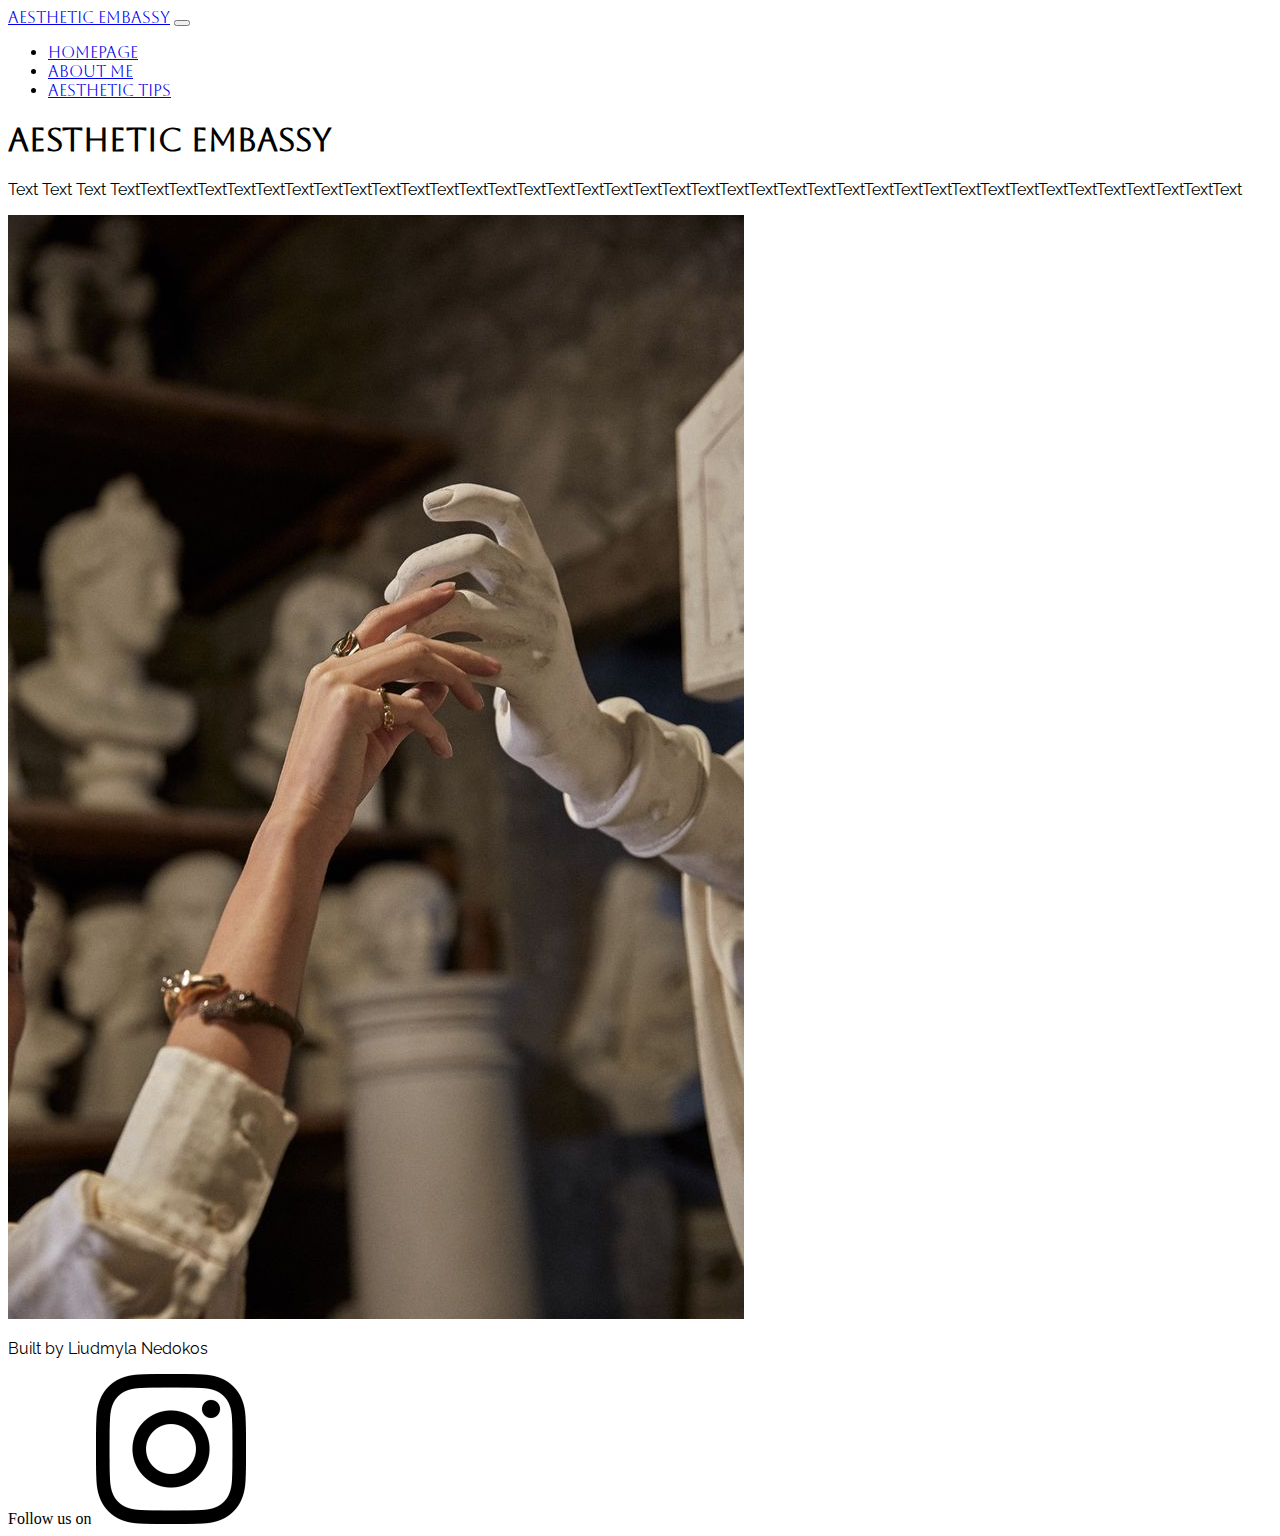
<file: index.html>
<!DOCTYPE html>
<html lang="en">
<head>
    <meta charset="UTF-8">
    <meta http-equiv="X-UA-Compatible" content="IE=edge">
    <meta name="viewport" content="width=device-width, initial-scale=1.0">
    <link rel="stylesheet" href="style.css">
    <link
      href="https://cdn.jsdelivr.net/npm/bootstrap@5.3.0-alpha1/dist/css/bootstrap.min.css"
      rel="stylesheet"
      integrity="sha384-GLhlTQ8iRABdZLl6O3oVMWSktQOp6b7In1Zl3/Jr59b6EGGoI1aFkw7cmDA6j6gD"
      crossorigin="anonymous"
    />
    <script
      src="https://cdn.jsdelivr.net/npm/bootstrap@5.3.0-alpha1/dist/js/bootstrap.bundle.min.js"
      integrity="sha384-w76AqPfDkMBDXo30jS1Sgez6pr3x5MlQ1ZAGC+nuZB+EYdgRZgiwxhTBTkF7CXvN"
      crossorigin="anonymous"
    ></script>
    <link rel="preconnect" href="https://fonts.googleapis.com">
<link rel="preconnect" href="https://fonts.gstatic.com" crossorigin>
<link href="https://fonts.googleapis.com/css2?family=Aboreto&family=Raleway:ital,wght@1,100&display=swap" rel="stylesheet">
<title>Aesthetic Embassy</title>
</head>
<body>
    <nav class="navbar navbar-expand-lg bg-body-tertiary">
  <div class="container-fluid">
    <a class="navbar-brand" href="index.html">Aesthetic Embassy</a>
    <button class="navbar-toggler" type="button" data-bs-toggle="collapse" data-bs-target="#navbarSupportedContent" aria-controls="navbarSupportedContent" aria-expanded="false" aria-label="Toggle navigation">
      <span class="navbar-toggler-icon"></span>
    </button>
    <div class="collapse navbar-collapse" id="navbarSupportedContent">
      <ul class="navbar-nav me-auto mb-2 mb-lg-0">
        <li class="nav-item">
          <a class="nav-link active" aria-current="page" href="index.html">Homepage</a>
        </li>
        <li class="nav-item">
          <a class="nav-link " aria-current="page" href="about.html">About me</a>
        </li>
        <li class="nav-item">
          <a class="nav-link " aria-current="page" href="info.html">Aesthetic Tips</a>
        </li>
        </div>
  </div>
</nav>
<h1>
    Aesthetic Embassy
</h1>
<p>
    Text Text Text TextTextTextTextTextTextTextTextTextTextTextTextTextTextTextTextTextTextTextTextTextTextTextTextTextTextTextTextTextTextTextTextTextTextTextTextTextTextText
</p>
<img src="images/museum-hand.jpg" alt="">
<footer>
   <p> Built by Liudmyla Nedokos</p>
   Follow us on <a href="https://www.instagram.com/lyumina.n/" target="_blank"><img src="images/ig-logo.png" alt="Instagram" ></a> 
</footer>
</body>
</html>
</file>
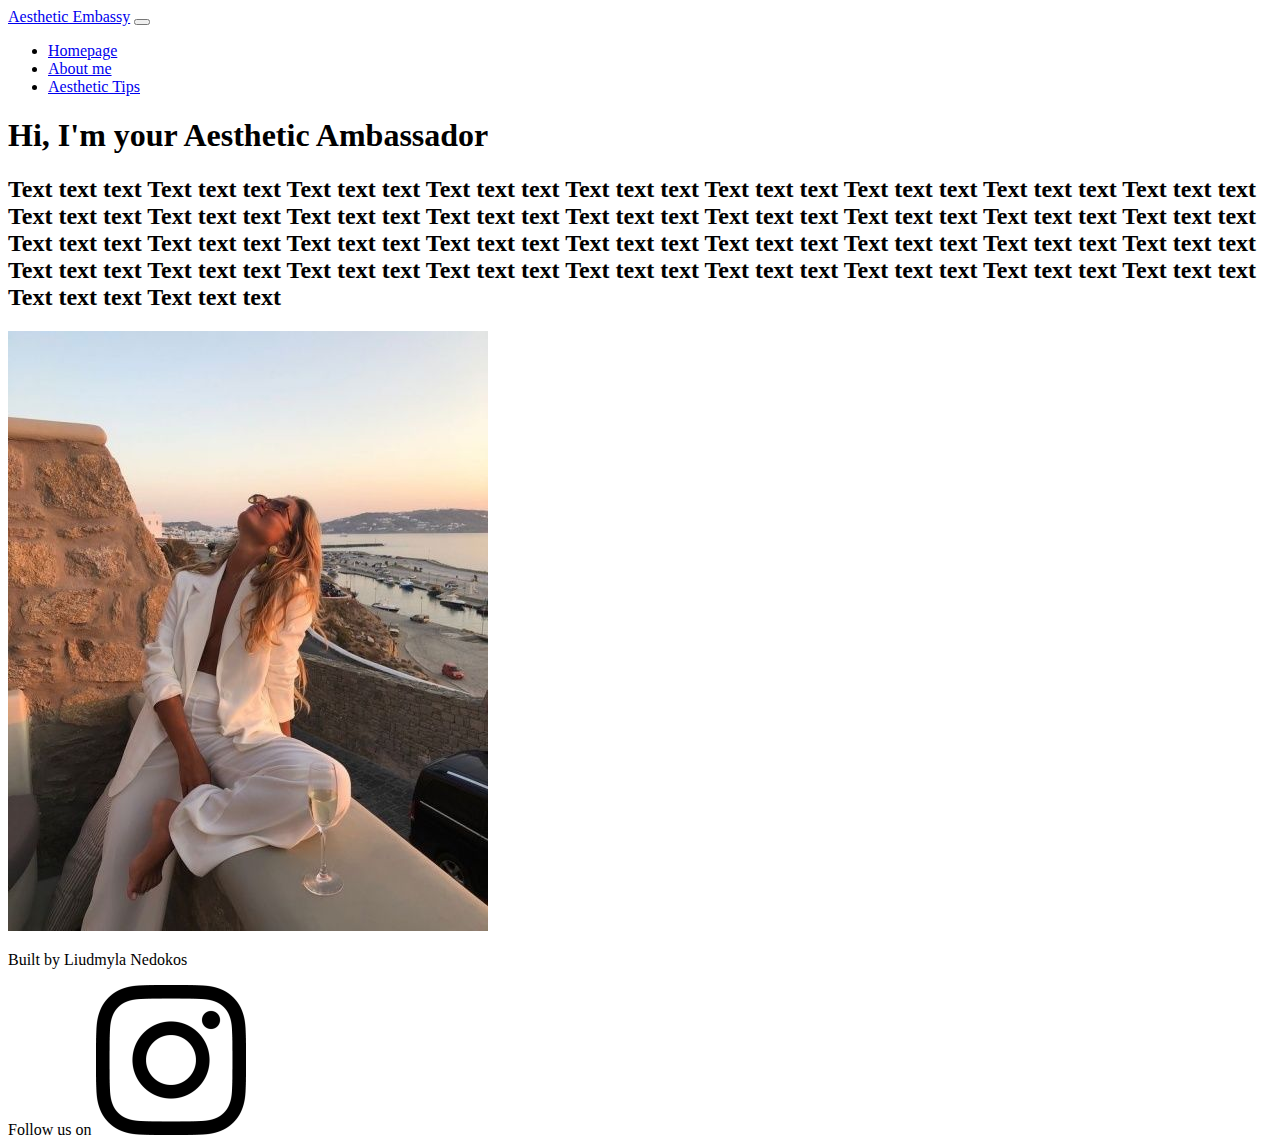
<file: about.html>
<!DOCTYPE html>
<html lang="en">
<head>
    <meta charset="UTF-8">
    <meta http-equiv="X-UA-Compatible" content="IE=edge">
    <meta name="viewport" content="width=device-width, initial-scale=1.0">
    <link
      href="https://cdn.jsdelivr.net/npm/bootstrap@5.3.0-alpha1/dist/css/bootstrap.min.css"
      rel="stylesheet"
      integrity="sha384-GLhlTQ8iRABdZLl6O3oVMWSktQOp6b7In1Zl3/Jr59b6EGGoI1aFkw7cmDA6j6gD"
      crossorigin="anonymous"
    />
    <script
      src="https://cdn.jsdelivr.net/npm/bootstrap@5.3.0-alpha1/dist/js/bootstrap.bundle.min.js"
      integrity="sha384-w76AqPfDkMBDXo30jS1Sgez6pr3x5MlQ1ZAGC+nuZB+EYdgRZgiwxhTBTkF7CXvN"
      crossorigin="anonymous"
    ></script>
    <link rel="preconnect" href="https://fonts.googleapis.com">
<link rel="preconnect" href="https://fonts.gstatic.com" crossorigin>
<link href="https://fonts.googleapis.com/css2?family=Aboreto&display=swap" rel="stylesheet">
    <title>Liudmyla Aesthetic Ambassador</title>
</head>
<body>
    <nav class="navbar navbar-expand-lg bg-body-tertiary">
  <div class="container-fluid">
    <a class="navbar-brand" href="index.html">Aesthetic Embassy</a>
    <button class="navbar-toggler" type="button" data-bs-toggle="collapse" data-bs-target="#navbarSupportedContent" aria-controls="navbarSupportedContent" aria-expanded="false" aria-label="Toggle navigation">
      <span class="navbar-toggler-icon"></span>
    </button>
    <div class="collapse navbar-collapse" id="navbarSupportedContent">
      <ul class="navbar-nav me-auto mb-2 mb-lg-0">
        <li class="nav-item">
          <a class="nav-link" aria-current="page" href="index.html">Homepage</a>
        </li>
        <li class="nav-item">
          <a class="nav-link active" aria-current="page" href="about.html">About me</a>
        </li>
        <li class="nav-item">
          <a class="nav-link " aria-current="page" href="info.html">Aesthetic Tips</a>
        </li>
        </div>
  </div>
</nav>
<h1>
    Hi, I'm your Aesthetic Ambassador
</h1>
<h2>
    Text text text Text text text Text text text Text text text Text text text Text text text Text text text Text text text Text text text Text text text Text text text Text text text Text text text Text text text Text text text Text text text Text text text Text text text Text text text Text text text Text text text Text text text Text text text Text text text Text text text Text text text Text text text Text text text Text text text Text text text Text text text Text text text Text text text Text text text Text text text Text text text Text text text Text text text 
</h2>
<p>
    <img src="images/about-me.jpg" alt="About me">
</p>
<footer>
   <p> Built by Liudmyla Nedokos</p>
   Follow us on <a href="https://www.instagram.com/lyumina.n/" target="_blank"><img src="images/ig-logo.png" alt="Instagram" ></a> 
</footer>
</body>
</html>
</file>
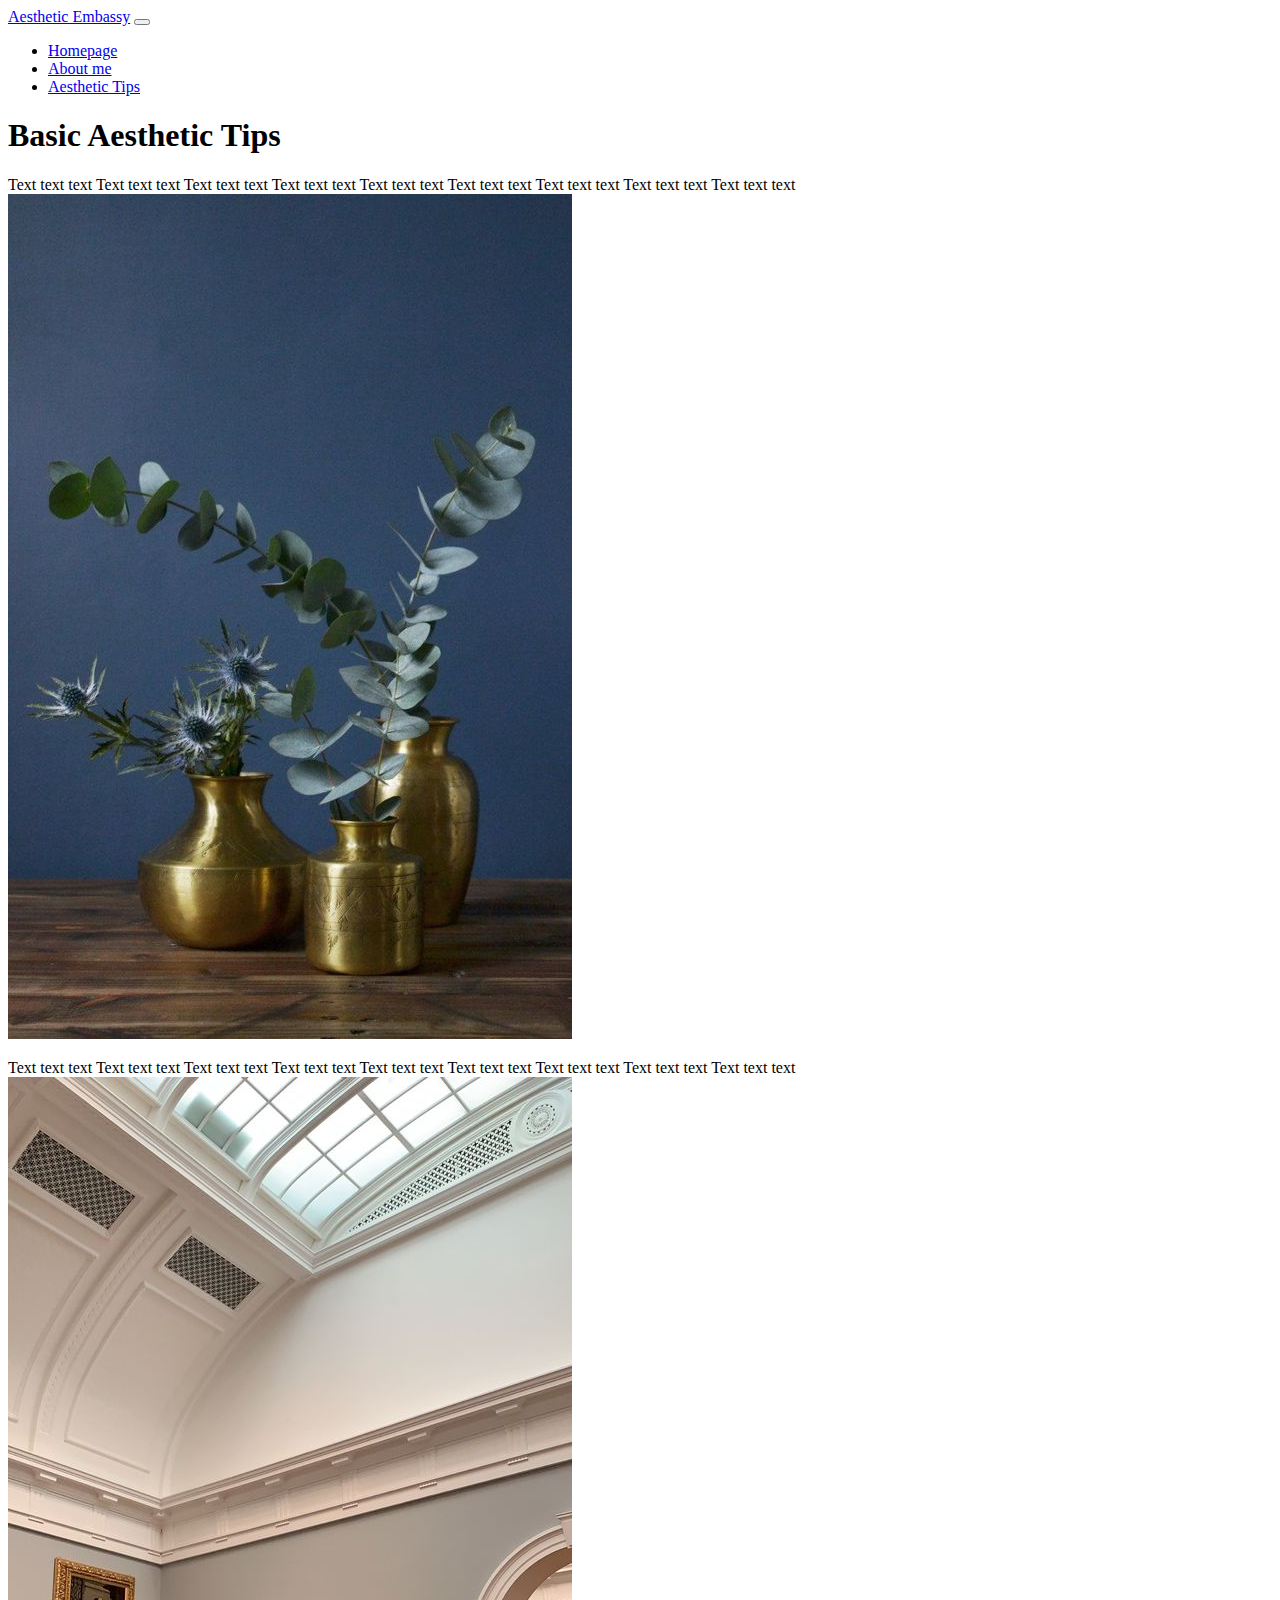
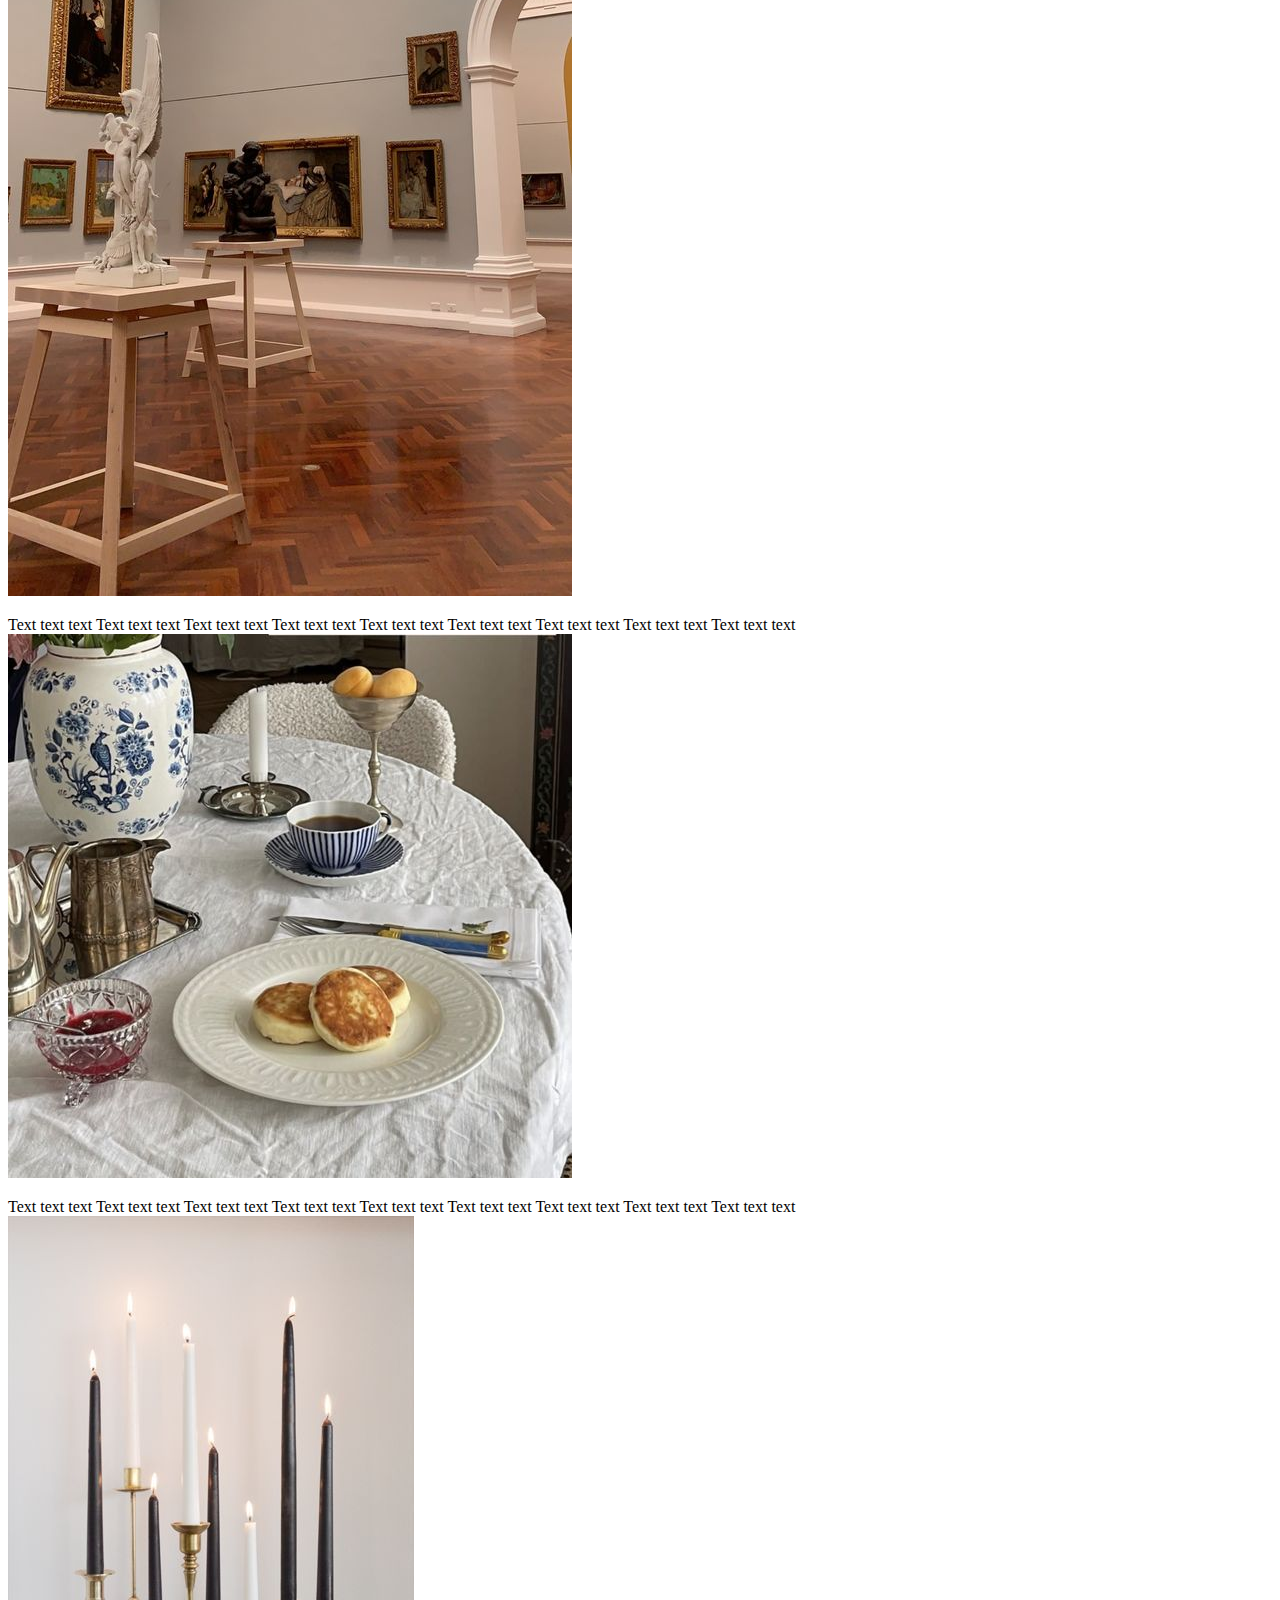
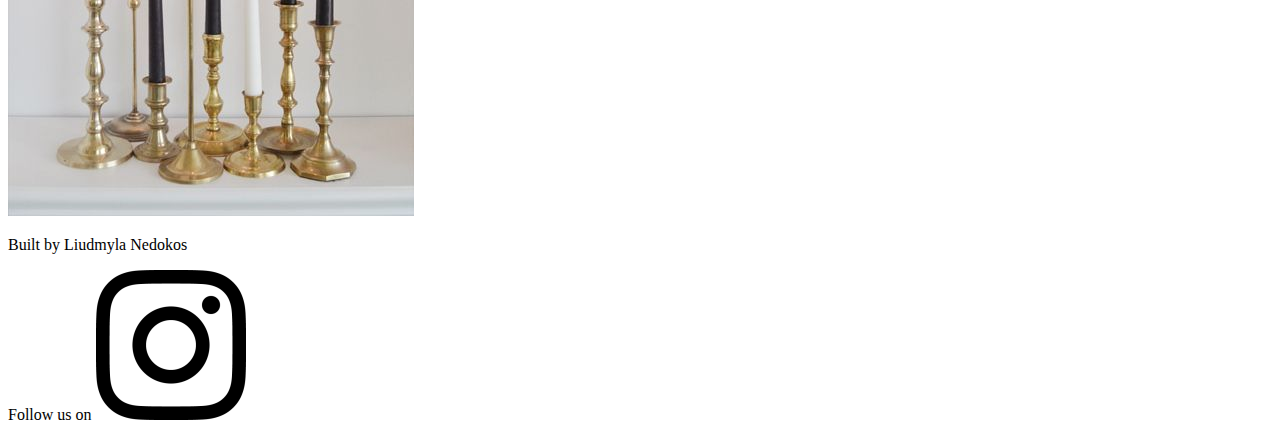
<file: info.html>
<!DOCTYPE html>
<html lang="en">
<head>
    <meta charset="UTF-8">
    <meta http-equiv="X-UA-Compatible" content="IE=edge">
    <meta name="viewport" content="width=device-width, initial-scale=1.0">
    <link
      href="https://cdn.jsdelivr.net/npm/bootstrap@5.3.0-alpha1/dist/css/bootstrap.min.css"
      rel="stylesheet"
      integrity="sha384-GLhlTQ8iRABdZLl6O3oVMWSktQOp6b7In1Zl3/Jr59b6EGGoI1aFkw7cmDA6j6gD"
      crossorigin="anonymous"
    />
    <script
      src="https://cdn.jsdelivr.net/npm/bootstrap@5.3.0-alpha1/dist/js/bootstrap.bundle.min.js"
      integrity="sha384-w76AqPfDkMBDXo30jS1Sgez6pr3x5MlQ1ZAGC+nuZB+EYdgRZgiwxhTBTkF7CXvN"
      crossorigin="anonymous"
    ></script>
    <link rel="preconnect" href="https://fonts.googleapis.com">
<link rel="preconnect" href="https://fonts.gstatic.com" crossorigin>
<link href="https://fonts.googleapis.com/css2?family=Aboreto&display=swap" rel="stylesheet">
    <title>Aesthetic tips</title>
</head>
<body>
    <nav class="navbar navbar-expand-lg bg-body-tertiary">
  <div class="container-fluid">
    <a class="navbar-brand" href="index.html">Aesthetic Embassy</a>
    <button class="navbar-toggler" type="button" data-bs-toggle="collapse" data-bs-target="#navbarSupportedContent" aria-controls="navbarSupportedContent" aria-expanded="false" aria-label="Toggle navigation">
      <span class="navbar-toggler-icon"></span>
    </button>
    <div class="collapse navbar-collapse" id="navbarSupportedContent">
      <ul class="navbar-nav me-auto mb-2 mb-lg-0">
        <li class="nav-item">
          <a class="nav-link" aria-current="page" href="index.html">Homepage</a>
        </li>
        <li class="nav-item">
          <a class="nav-link " aria-current="page" href="about.html">About me</a>
        </li>
        <li class="nav-item">
          <a class="nav-link active" aria-current="page" href="info.html">Aesthetic Tips</a>
        </li>
        </div>
  </div>
</nav>
<h1>
    Basic Aesthetic Tips
</h1>
<p>Text text text Text text text Text text text Text text text Text text text Text text text Text text text Text text text Text text text 
</br><img src="images/bronze-flowers.jpg" alt="">
</p>
<p>Text text text Text text text Text text text Text text text Text text text Text text text Text text text Text text text Text text text 
</br><img src="images/museum.jpg" alt="">
</p>
<p>Text text text Text text text Text text text Text text text Text text text Text text text Text text text Text text text Text text text 
</br><img src="images/syrnyky.jpg" alt="">
</p>
<p>Text text text Text text text Text text text Text text text Text text text Text text text Text text text Text text text Text text text 
</br><img src="images/candls.jpg" alt="">
</p>
   <footer>
   <p> Built by Liudmyla Nedokos</p>
   Follow us on <a href="https://www.instagram.com/lyumina.n/" target="_blank"><img src="images/ig-logo.png" alt="Instagram" ></a> 
</footer>
</body>
</html>
</file>
<file: style.css>
:root{
    --primary-font:'Aboreto', cursive;
    --secondary-font: 'Raleway', sans-serif;
}
h1, nav{
    font-family: var(--primary-font);
}
p{
    font-family: var(--secondary-font);
}
</file>
